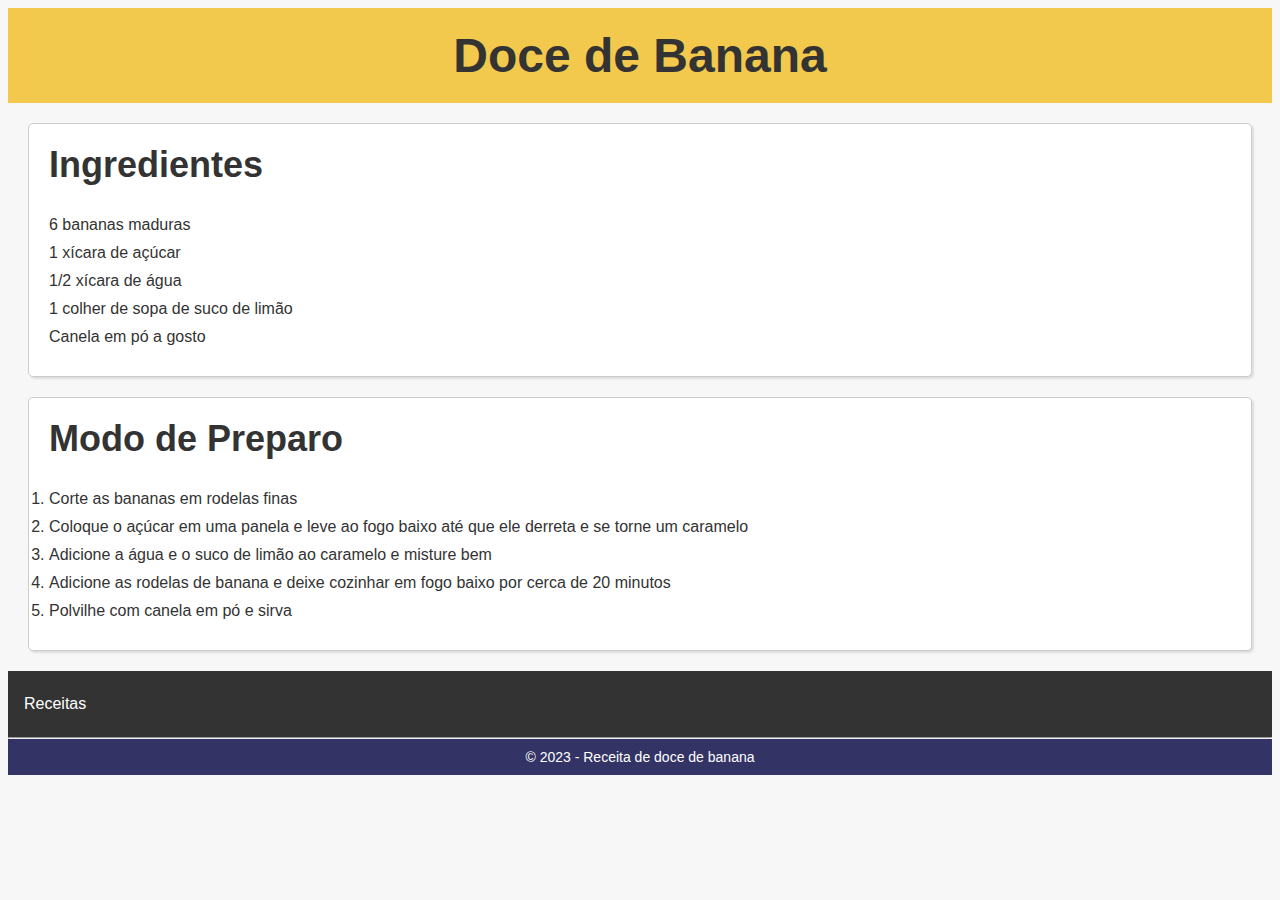
<file: otosite.html>
<!DOCTYPE html>
<html>
<head>
	<title>Receita de Doce de Banana</title>
	<meta charset="UTF-8">
	<link rel="stylesheet" type="text/css" href="otosite2.css">
</head>
<body>
	<header>
		<h1>Doce de Banana</h1>
	</header>
	<main>
		<section>
			<h2>Ingredientes</h2>
			<ul>
				<li>6 bananas maduras</li>
				<li>1 xícara de açúcar</li>
				<li>1/2 xícara de água</li>
				<li>1 colher de sopa de suco de limão</li>
				<li>Canela em pó a gosto</li>
			</ul>
		</section>
		<section>
			<h2>Modo de Preparo</h2>
			<ol>
				<li>Corte as bananas em rodelas finas</li>
				<li>Coloque o açúcar em uma panela e leve ao fogo baixo até que ele derreta e se torne um caramelo</li>
				<li>Adicione a água e o suco de limão ao caramelo e misture bem</li>
				<li>Adicione as rodelas de banana e deixe cozinhar em fogo baixo por cerca de 20 minutos</li>
				<li>Polvilhe com canela em pó e sirva</li>
			</ol>
		</section>
	</main>
	
	
	
	
<nav>
  <ul>
    
    <li><a href="index.html">Receitas</a></li>
    
  </ul>
</nav>
	
	</div>
	
	
	
	<hr>
	
	
	
	<footer>
		<p>© 2023 - Receita de doce de banana</p>
	</footer>
	
</body>
</html>
</file>
<file: otosite2.css>
body {
	font-family: Arial, sans-serif;
	background-color: #f7f7f7;
	color: #333;
}

header {
	background-color: #f2c94c;
	padding: 20px;
	text-align: center;
}

h1 {
	font-size: 48px;
	margin: 0;
}

section {
	margin: 20px;
	padding: 20px;
	background-color: #fff;
	border: 1px solid #ccc;
	border-radius: 5px;
	box-shadow: 2px 2px 2px rgba(0,0,0,0.1);
}

h2 {
	font-size: 36px;
	margin-top: 0;
}

ul {
	margin: 0;
	padding: 0;
	list-style: none;
}

li {
	margin: 10px 0;
}

ol {
	margin: 0;
	padding: 0;
	list-style-type: decimal;
}

footer {
	background-color: #336;
	color: #fff;
	padding: 10px;
	text-align: center;
}

p {
	margin: 0;
	font-size: 14px;
}




/*

button{
  background-color: orange;
  color:black;
  height: 30px;
  width:100px;
  text-decoration:none;
  font-size:18px;
}


*/





nav {
  background-color: #333;
  overflow: hidden;
}

nav ul {
  list-style-type: none;
  margin: 0;
  padding: 0;
}

nav li {
  float: left;
}

nav li a {
  display: block;
  color: white;
  text-align: center;
  padding: 14px 16px;
  text-decoration: none;
}

nav li a:hover {
  background-color: #111;
}

hr{
  margin:0px;
}
</file>
